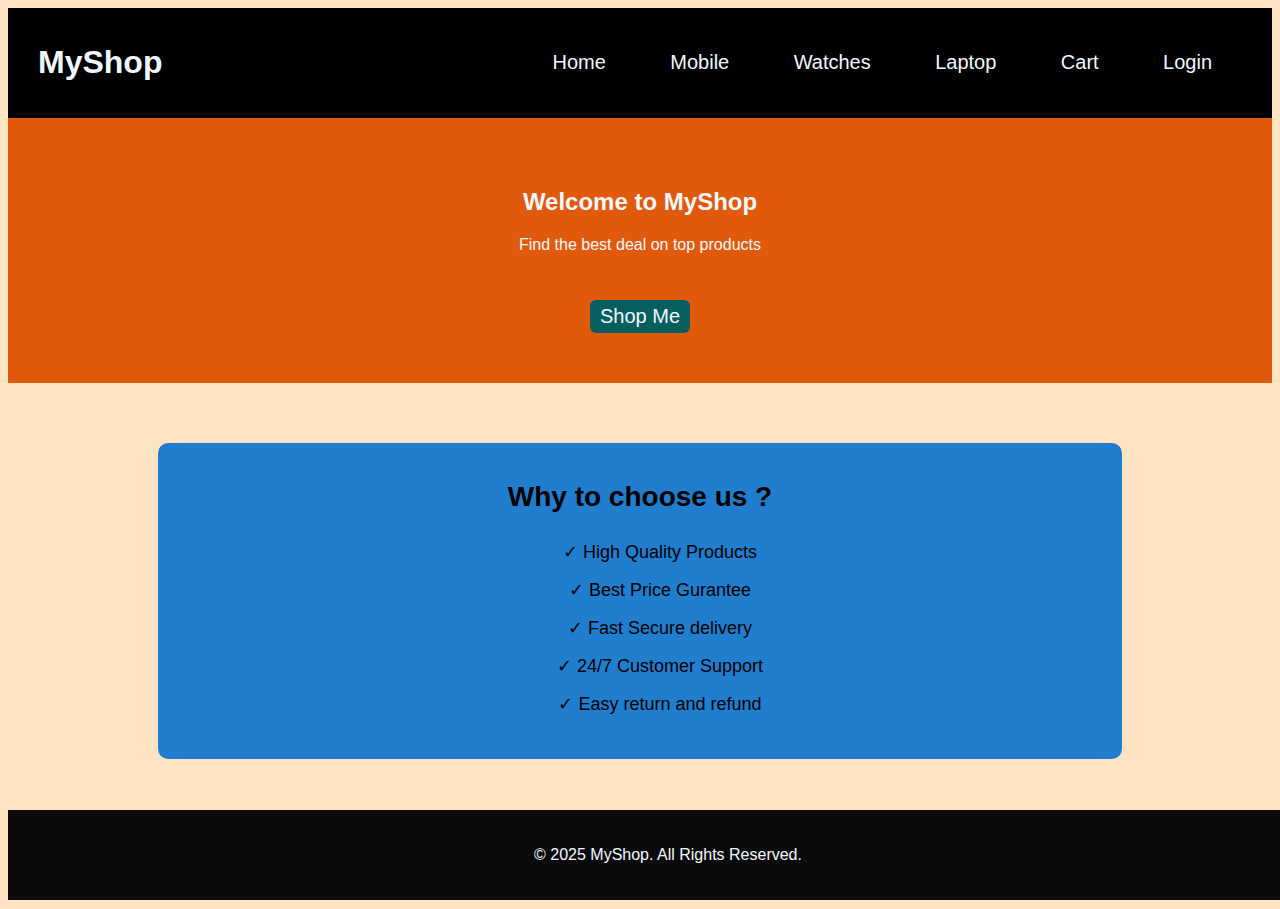
<file: index.html>
<!DOCTYPE html>
<html lang="en">
<head>
    <meta charset="UTF-8">
    <meta name="viewport" content="width=device-width, initial-scale=1.0">
    <title>E-Commerce</title>
    <link rel="stylesheet" type="text/css" href="styles.css">
   
</head>
<body>
    <header>
        <!-- username display -->
        <div id="user-display" ></div>
        <h1> MyShop</h1>
      <nav>
         <a href="index.html">Home</a>
         <a href="mobile.html" target="_blank">Mobile</a>
         <a href="watch.html" target="_blank">Watches</a>
         <a href="laptop.html" target="_blank">Laptop</a>
         <a href="cart.html">Cart</a>
         <a href="login1.html">Login</a>
      </nav>
    </header>
    <section class="main">
        <h2>Welcome to MyShop</h2>
        <p>Find the best deal on top products</p>
        <a href="product.html" class="btn">Shop Me</a>
    </section>
    
    <section id="highlights">
        <h1>Why to choose us ?</h1>
        <ul type="null">
            <li>✓ High Quality Products</li>
            <li>✓ Best Price Gurantee</li>
            <li>✓ Fast Secure delivery</li>
            <li>✓ 24/7 Customer Support</li>
            <li>✓ Easy return and refund</li>
        </ul>
    </section>
    <footer>
        <p>© 2025 MyShop. All Rights Reserved.</p>
    </footer>
    
    <Script>
        document.getElementById('highlights').onmouseover=f1;
        document.getElementById('highlights').onmouseleave=f2;
        document.getElementById('highlights').onclick=f3;
        function f1(event){
            this.style.color="red";
           

        }
        function f3(event){
              this.style.backgroundcolor= "yellow";
        }
        function f2(event){
            this.style.color="green";

        }
    </Script>
    <script>
        let user = localStorage.getItem("loginusername");
        if(user){
            document.getElementById("user-display").innerText = "Welcome : " + user;
        }
    </script>
</body>
</html>
</file>
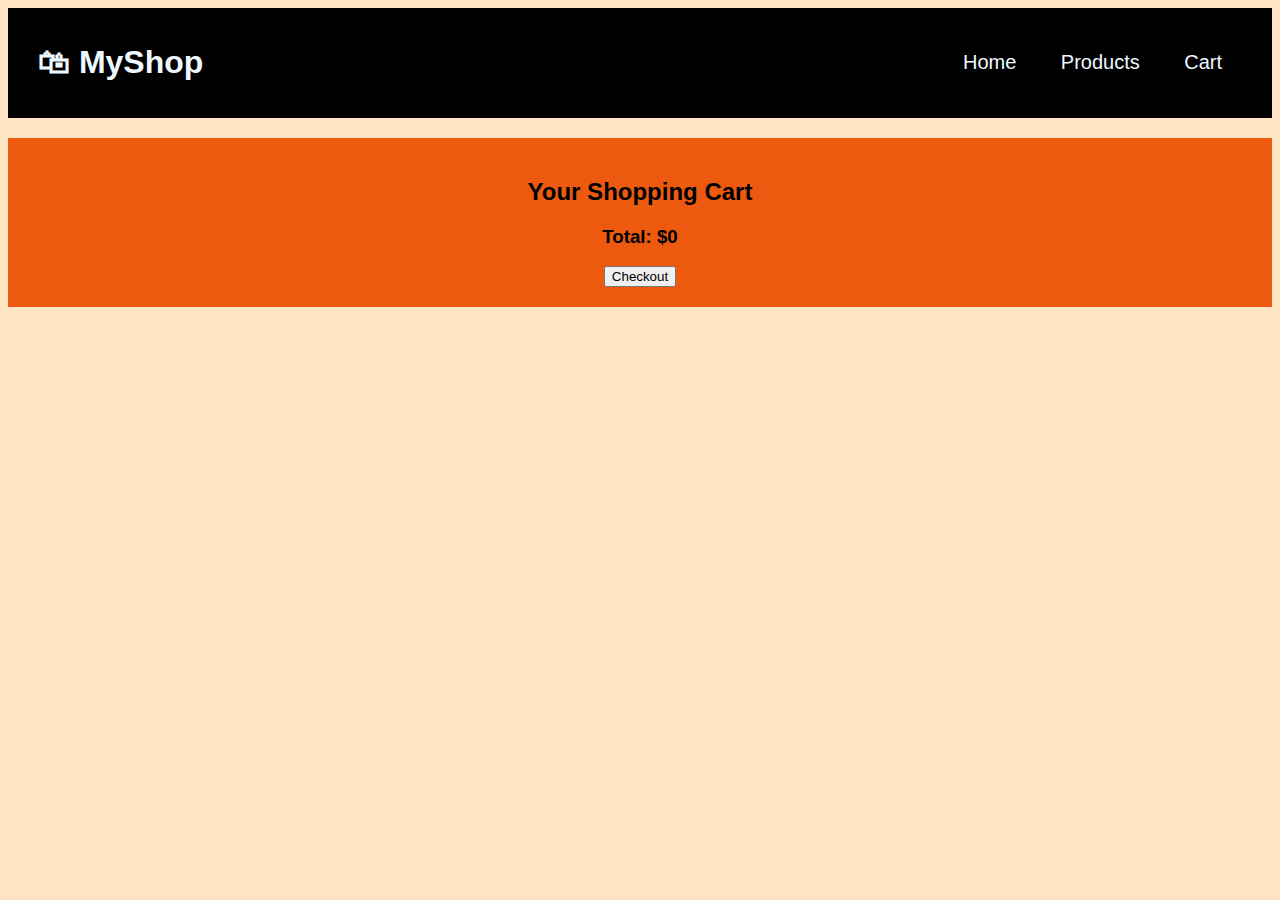
<file: cart.html>
<!DOCTYPE html>
<html lang="en">
<head>
    <meta charset="UTF-8">
    <meta name="viewport" content="width=device-width, initial-scale=1.0">
    <title>E-commerce</title>
    <link rel="stylesheet" href="cart.css">
</head>
<body>
    <header>
        <h1>🛍 MyShop</h1>
        <nav>
            <a href="index.html">Home</a>
            <a href="product.html">Products</a>
            <a href="cart.html">Cart</a>
        </nav>
    </header>
    <section class="cart-container">
    <h2>Your Shopping Cart</h2>
    <div id="cart-items"></div>
    <h3 id="total">Total: $0.00</h3>
    <button id="checkout-btn">Checkout</button>
  </section>
  <script src="script2.js"></script>

</body>
</html>
</file>
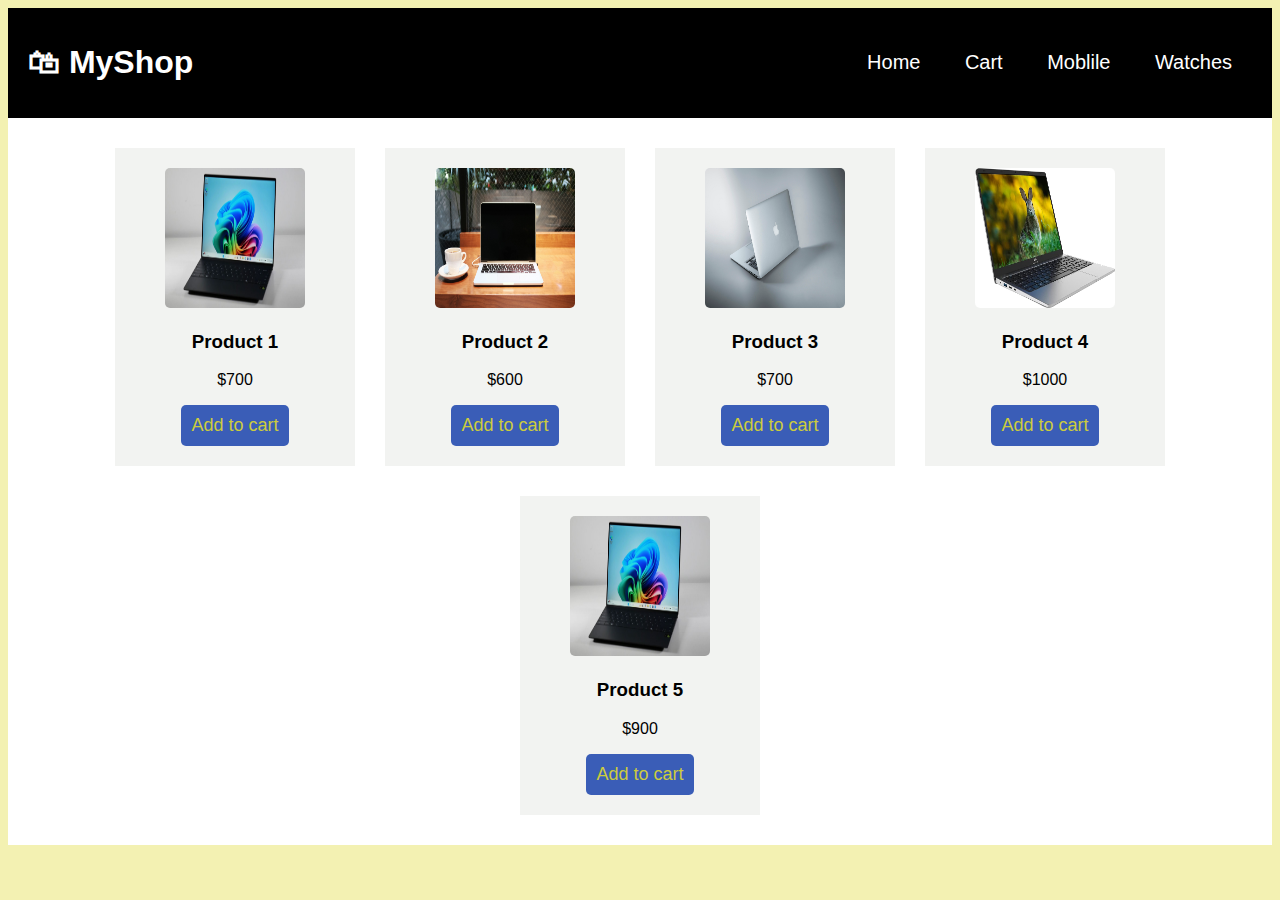
<file: laptop.html>
<!DOCTYPE html>
<html lang="en">
<head>
    <meta charset="UTF-8">
    <meta name="viewport" content="width=device-width, initial-scale=1.0">
    <title>Laptop</title>
    <link rel="stylesheet" href="mobile.css">
</head>
<body>
     <header>
         <!-- username display -->
        <div id="user-display" ></div>
        <h1>🛍 MyShop</h1>
        <nav>
            <a href="index.html">Home</a>
            <a href="cart.html">Cart</a>
            <a href="mobile.html">Moblile</a>
            <a href="watch.html">Watches</a>
        </nav>
    </header>
    <section class="products">
        <div class="product">
            <img src="photo9.jpg" alt="laptop1">
            <h3>Product 1</h3>
            <p>$700</p>
            <button onclick="addToCart('Laptop 1',700)">Add to cart</button>
        </div>
        <div class="product">
            <img src="photo6.jpg" alt="laptop2">
            <h3>Product 2</h3>
            <p>$600</p>
            <button onclick="addToCart('Laptop 2',600)">Add to cart</button>
        </div>
        <div class="product">
            <img src="photo7.jpg" alt="laptop3">
            <h3>Product 3</h3>
            <p>$700</p>
            <button onclick="addToCart('Laptop 3',700)">Add to cart</button>
        </div>
        <div class="product">
            <img src="photo8.jpg" alt="laptop4">
            <h3>Product 4</h3>
            <p>$1000</p>
            <button onclick="addToCart('Laptop 4',1000)">Add to cart</button>
        </div>
        <div class="product">
            <img src="photo9.jpg" alt="laptop5">
            <h3>Product 5</h3>
            <p>$900</p>
            <button onclick="addToCart('Laptop 5',900)">Add to cart</button>
        </div>
        <!-- <div class="product">
            <img src="laptop1.webp" alt="laptop6">
            <h3>Product 6</h3>
            <p>$100</p>
            <button onclick="addToCart('Laptop 6',100)">Add to cart</button>
        </div>
        <div class="product">
            <img src="laptop2.webp" alt="laptop7">
            <h3>Product 7</h3>
            <p>$400</p>
            <button onclick="addToCart('Laptop 7',400)">Add to cart</button>
        </div>
        <div class="product">
            <img src="laptop3.jpeg" alt="laptop8">
            <h3>Product 8</h3>
            <p>$800</p>
            <button onclick="addToCart('Laptop 8',800)">Add to cart</button>
        </div>
        <div class="product">
            <img src="laptop4.jpeg" alt="laptop9">
            <h3>Product 9</h3>
            <p>$1100</p>
            <button onclick="addToCart('Laptop 9',1100)">Add to cart</button>
        </div>
        <div class="product">
            <img src="laptop5.jpg" alt="laptop10">
            <h3>Product 10</h3>
            <p>$1200</p>
            <button onclick="addToCart('Laptop 10',1200)">Add to cart</button> -->
    </section>
    <script src="script2.js"></script>
     <script>
        let user = localStorage.getItem("loginusername");
        if(user){
            document.getElementById("user-display").innerText = "Welcome : " + user;
        }
    </script>
</body>
</html>
</file>
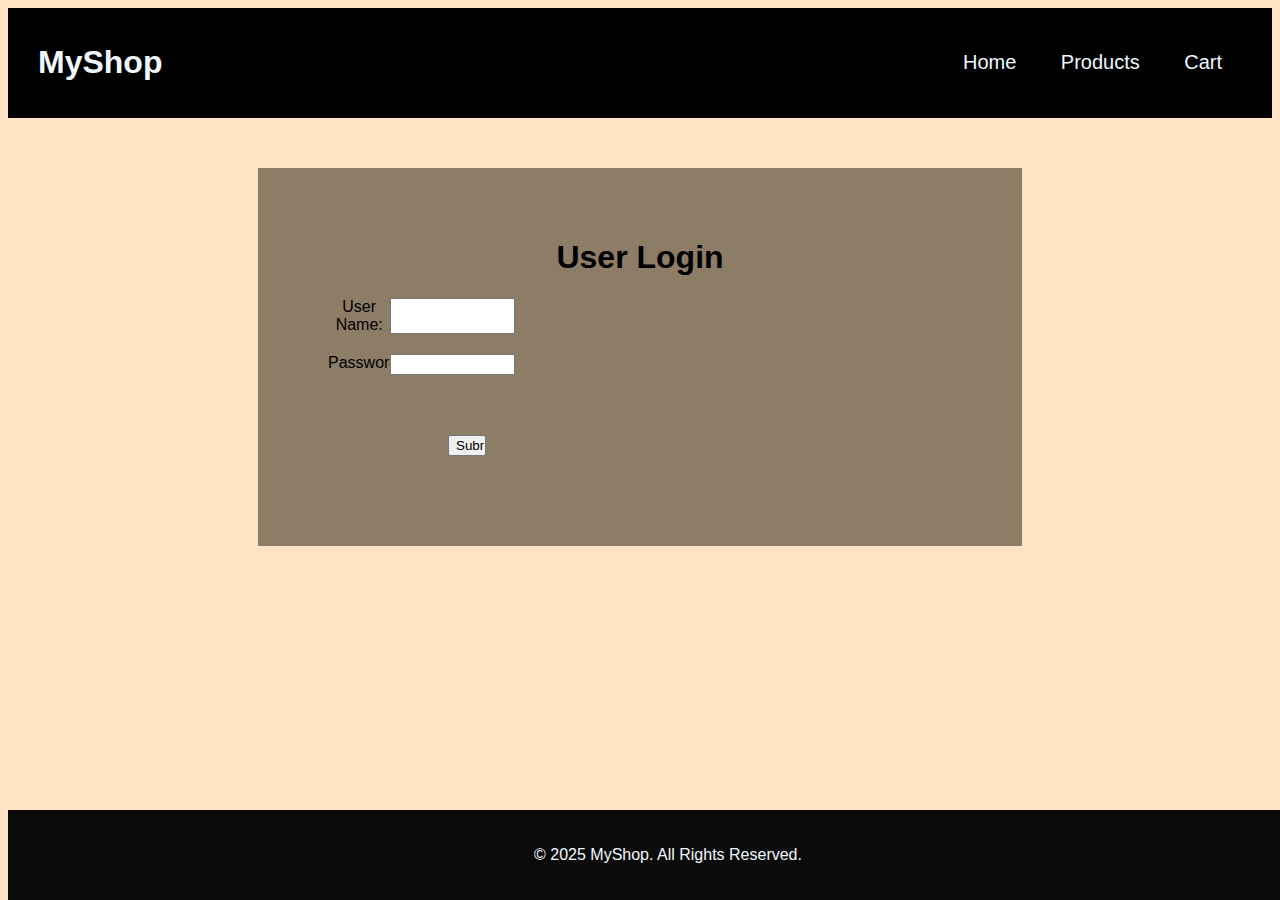
<file: login.html>
<!DOCTYPE html>
<html lang="en">
<head>
    <meta charset="UTF-8">
    <meta name="viewport" content="width=device-width, initial-scale=1.0">
    <title>Document</title>
    <script>
        function validate(form){
            if(form2.n1.value!="kislay"){
                alert("Enter UserName");
                return false;
            }
            if(form2.pass1.value==""){
                alert("Enter Password/Correct Password");
                return false;
            }
            var pass1='admin'
            var pass = form2.pass1.value;
            if(pass.length!=4){
                alert("Enter Password/Correct Password");
                return false;
            }
            // if(pass.length.value=)
        }

        document.getElementById("box").onmouseover=f1;
        function f1(event){
            this.style.color="red";
        }
    </script>
</head>
<link rel="stylesheet" type="text/css" href="login.css">
<body>
    
        <header>
        <h1> MyShop</h1>
      <nav>
         <a href="index.html">Home</a>
         <a href="product.html" target="_blank">Products</a>
         <a href="cart.html">Cart</a>
      </nav>
    </header>
    <selection >
        <form name="form2" method="post" action="index.html">
        <div class="form1">
            <h1 id="box">User Login</h1>
        <div class="username">User Name:<input type="text" name="n1"></div>
        <div class="password">Password: <input type="password" name="pass1"> </div>
        <div class="sub"><input type="submit" value="Submit" onclick="return validate(this.form)"> </div>
        </div>
    </form>
    </selection>
    <footer>
        <p>© 2025 MyShop. All Rights Reserved.</p>
    </footer>
</body>
</html>
</file>
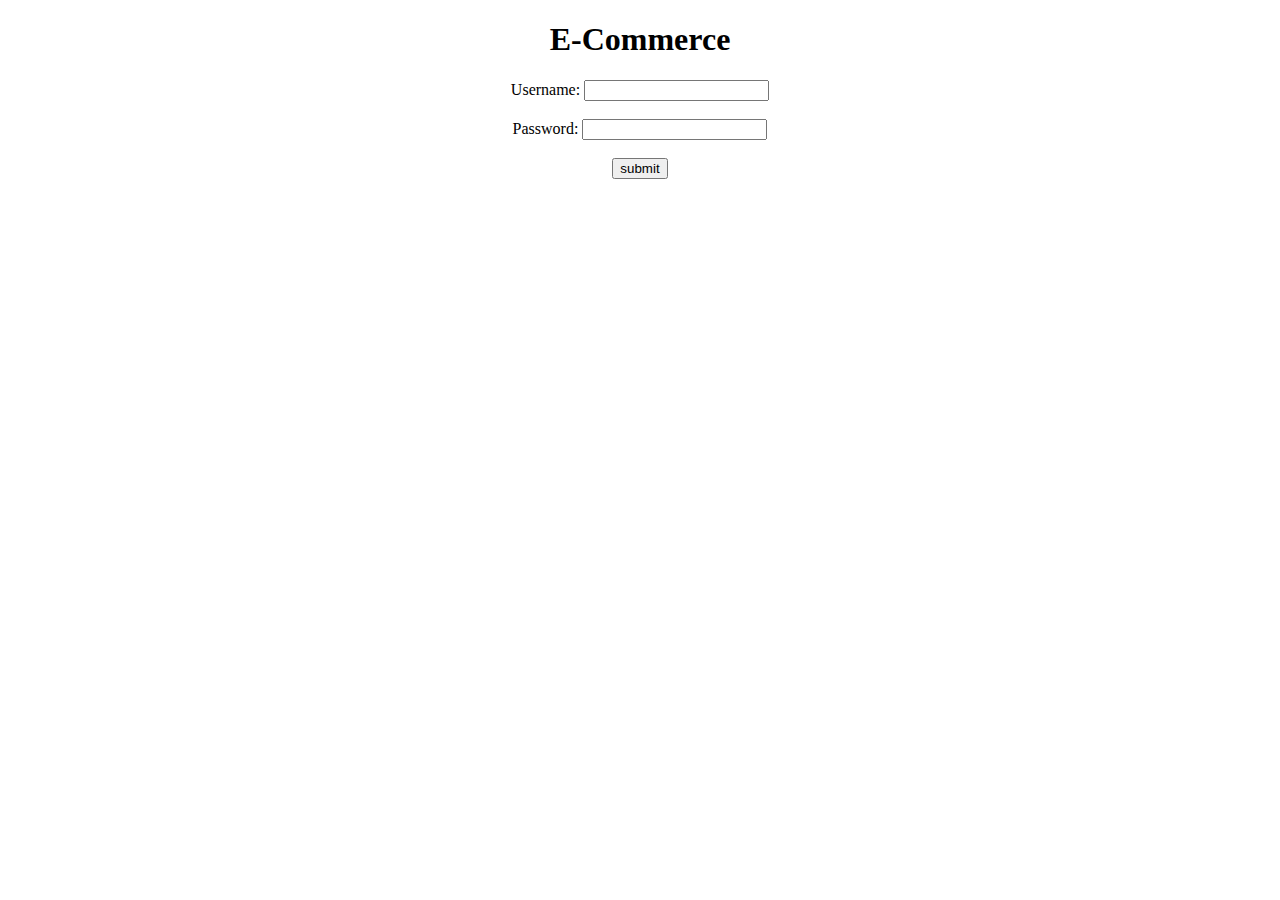
<file: login1.html>
<!DOCTYPE html>
<html lang="en">
<head>
    <meta charset="UTF-8">
    <meta name="viewport" content="width=device-width, initial-scale=1.0">
    <title>Document</title>
    <script>
        function validate(form){
            var username = form.t1.value;
            var password = form.pass1.value;
            if(username == "kislay" && password == "kislay") {
                localStorage.setItem("loginusername", username);
                alert("Success");
                return true;
            }
            else{
                alert("Invalid username or password");
                return false;
            }

        }

    </script>
</head>
<body>
    <form action="index.html" method="post">
    <center>
        <h1>E-Commerce</h1>
        Username: <input type="text" name="t1"><br><br>
        Password: <input type="text" name="pass1"><br><br>
        <input type="submit" value="submit" onclick="return validate(this.form)" >
    </center>
</form>
</body>
</html>
</file>
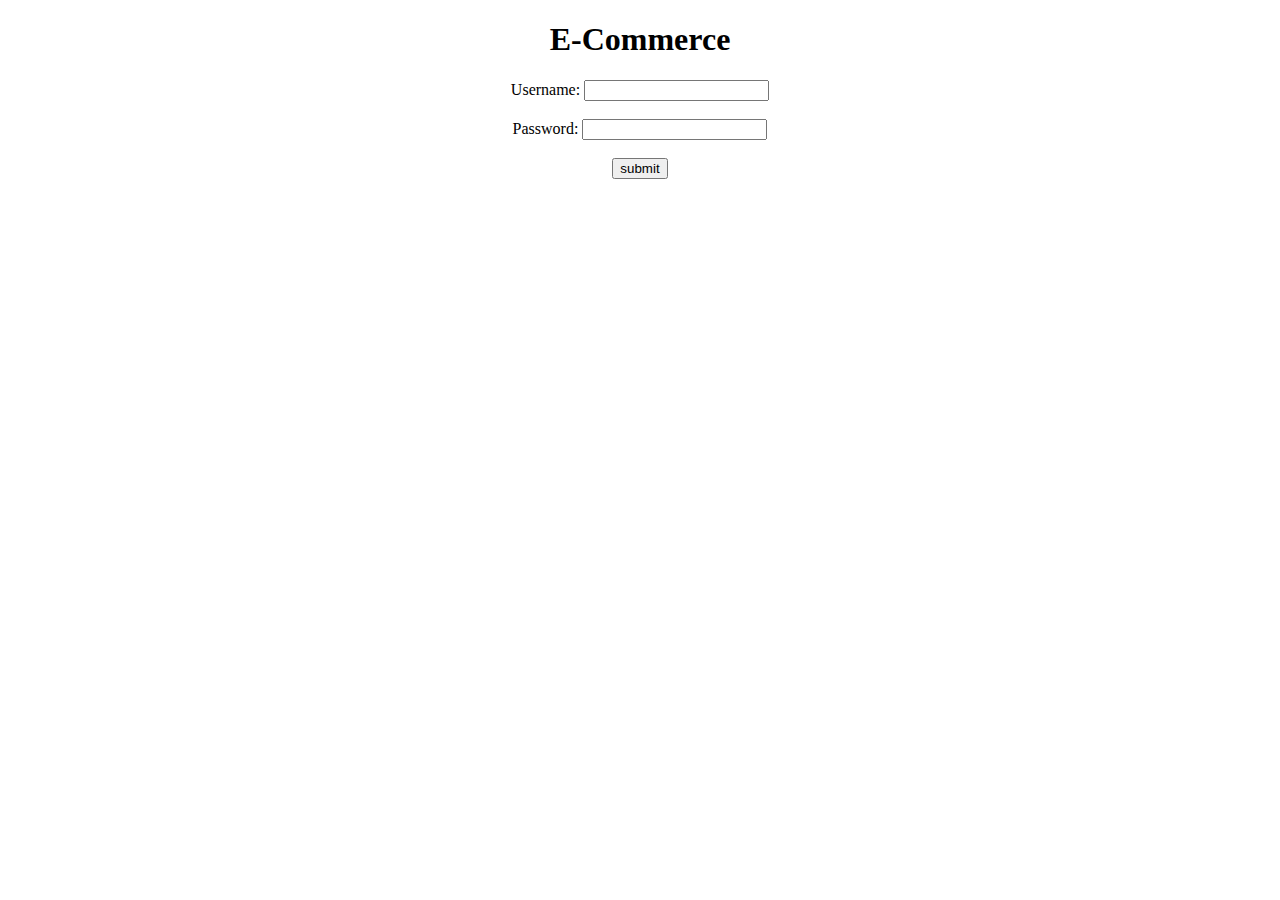
<file: login2.html>
<!DOCTYPE html>
<html lang="en">
<head>
    <meta charset="UTF-8">
    <meta name="viewport" content="width=device-width, initial-scale=1.0">
    <title>Document</title>
    <script>
        function validate(form){
            var username = form.t1.value;
            var password = form.pass1.value;
            if(username == "kislay" && password == "kislay") {
                alert("Success");
                return true;
            }
            else{
                alert("Invalid username or password");
                return false;
            }

        }
        function expireLogin(username , username , ttl){
            const now = Date.now();
            const item = {
                value: username,
                expiry: now + 5,
                
            }
            localStorage.setItem("username" , JSON.stringify(item));
            
        }

    </script>
</head>
<body>
    <form action="index.html" method="post">
    <center>
        <h1>E-Commerce</h1>
        Username: <input type="text" name="t1"><br><br>
        Password: <input type="text" name="pass1"><br><br>
        <input type="submit" value="submit" onclick="return validate(this.form)" >
    </center>
</form>
</body>
</html>
</file>
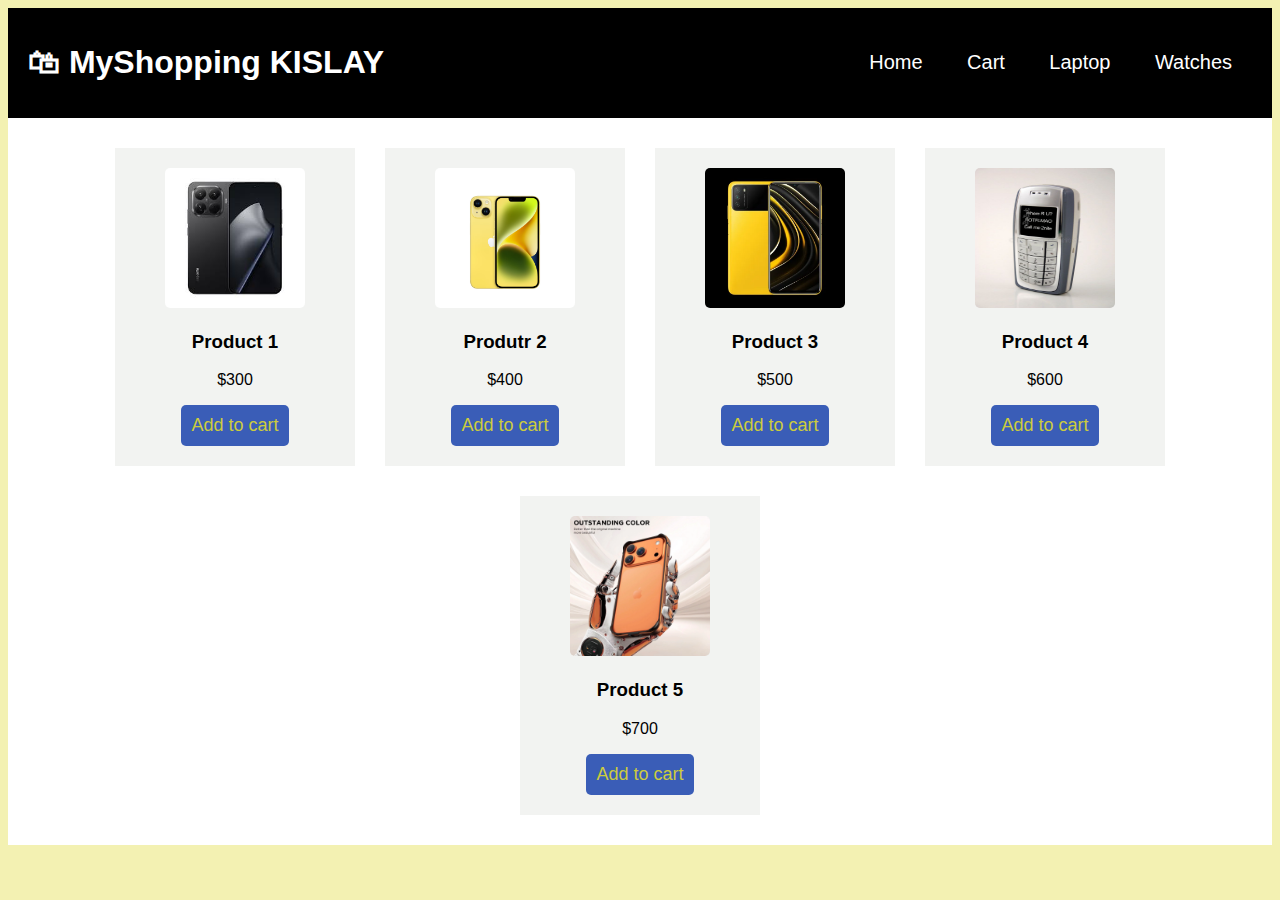
<file: mobile.html>
<!DOCTYPE html>
<html lang="en">
<head>
    <meta charset="UTF-8">
    <meta name="viewport" content="width=device-width, initial-scale=1.0">
    <title>mobile</title>
    <link rel="stylesheet" href="mobile.css">
</head>
<body>
    <header>
         <!-- username display -->
        <div id="user-display" ></div>
        <h1>🛍 MyShopping KISLAY</h1>
        <nav>
            <a href="index.html">Home</a>
            <a href="cart.html">Cart</a>
            <a href="laptop.html">Laptop</a>
            <a href="watch.html">Watches</a>
        </nav>
    </header>
    <section class="products">
        <div class="product">
            <img src="photo10.jpg" alt="mobile1">
            <h3>Product 1</h3>
            <p>$300</p>
            <button onclick="addToCart('Mobile 1',300)">Add to cart</button>
        </div>
        <div class="product">
            <img src="photo11.avif" alt="mobile2">
            <h3>Produtr 2</h3>
            <p>$400</p>
            <button onclick="addToCart('Mobile 2',400)">Add to cart</button>
        </div>
        <div class="product">
            <img src="photo12.webp" alt="mobile3">
            <h3>Product 3</h3>
            <p>$500</p>
            <button onclick="addToCart('Mobile 3',500)">Add to cart</button>
        </div>
        <div class="product">
            <img src="photo13.jpg" alt="mobile4">
            <h3>Product 4</h3>
            <p>$600</p>
            <button onclick="addToCart('Mobile 4',600)">Add to cart</button>
        </div>
        <div class="product">
            <img src="photo14.webp" alt="mobile5">
            <h3>Product 5</h3>
            <p>$700</p>
            <button onclick="addToCart('Mobile 5',700)">Add to cart</button>
        </div>
       
    </section>
    <script src="script2.js"></script>
 <script>
        let user = localStorage.getItem("loginusername");
        if(user){
            document.getElementById("user-display").innerText = "Welcome : " + user;
        }
    </script>
    
</body>
</html>
</file>
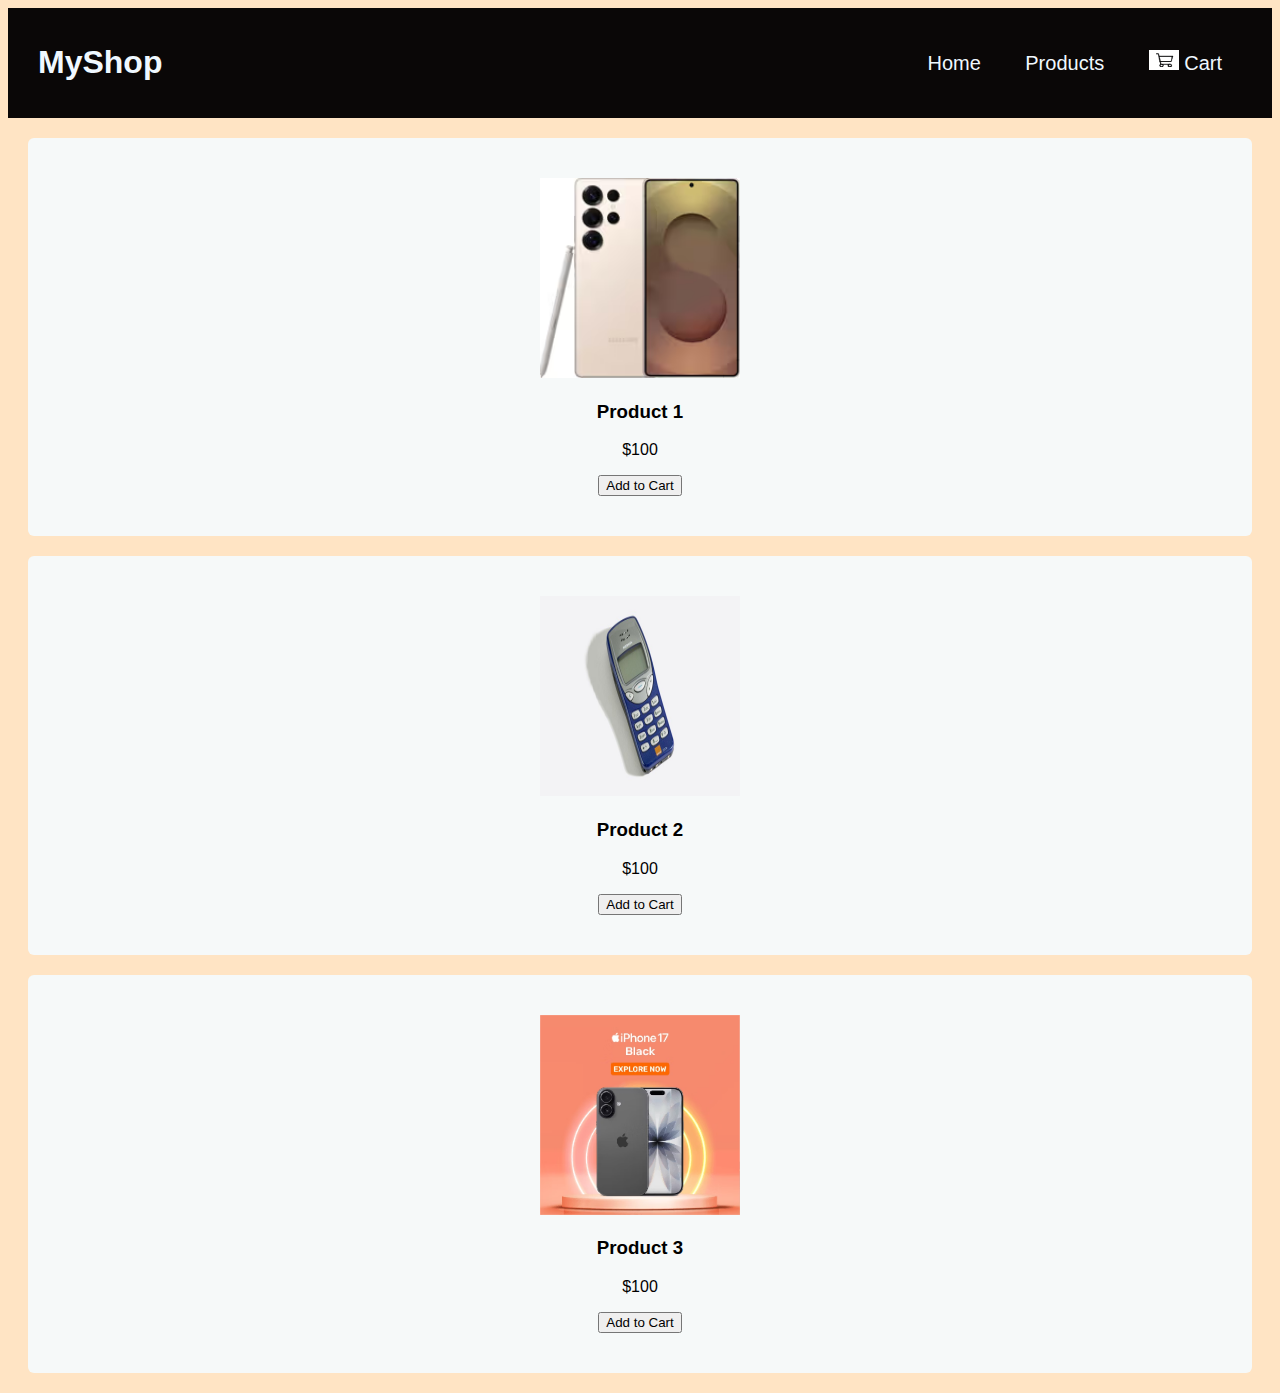
<file: product.html>
<!DOCTYPE html>
<html lang="en">
<head>
    <meta charset="UTF-8">
    <meta name="viewport" content="width=device-width, initial-scale=1.0">
    <title>Shopping Page</title>
    <link rel="stylesheet" type="text/css" href="product.css">
</head>
<body>
    <header>
        <h1> MyShop</h1>
      <nav>
         <a href="index.html">Home</a>
         <a href="product.html">Products</a>
         <a href="cart.html"><image src="photo4.png" width="30px" height="20px"></image> Cart</a>
      </nav>
    </header>
    <section class="products">
        <div class="product">
            <img src="photo1.avif" width="200px" height="200px" >
            <h3>Product 1</h3>
            <p>$100</p>
            <button onclick="addToCart('Product 1',100)">Add to Cart</button>
        </div>
        <div class="product">
            <img src="photo2.jpg" width="200px" height="200px">
            <h3>Product 2</h3>
            <p>$100</p>
            <button onclick="addToCart('Product 2',100)">Add to Cart</button>
        </div>
        <div class="product">
            <img src="photo3.avif" width="200px" height="200px">
            <h3>Product 3</h3>
            <p>$100</p>
            <button onclick="addToCart('Product 3',100)">Add to Cart</button>
        </div>
        <script src="script2.js"></script>
    </section>
</body>
</html>
</file>
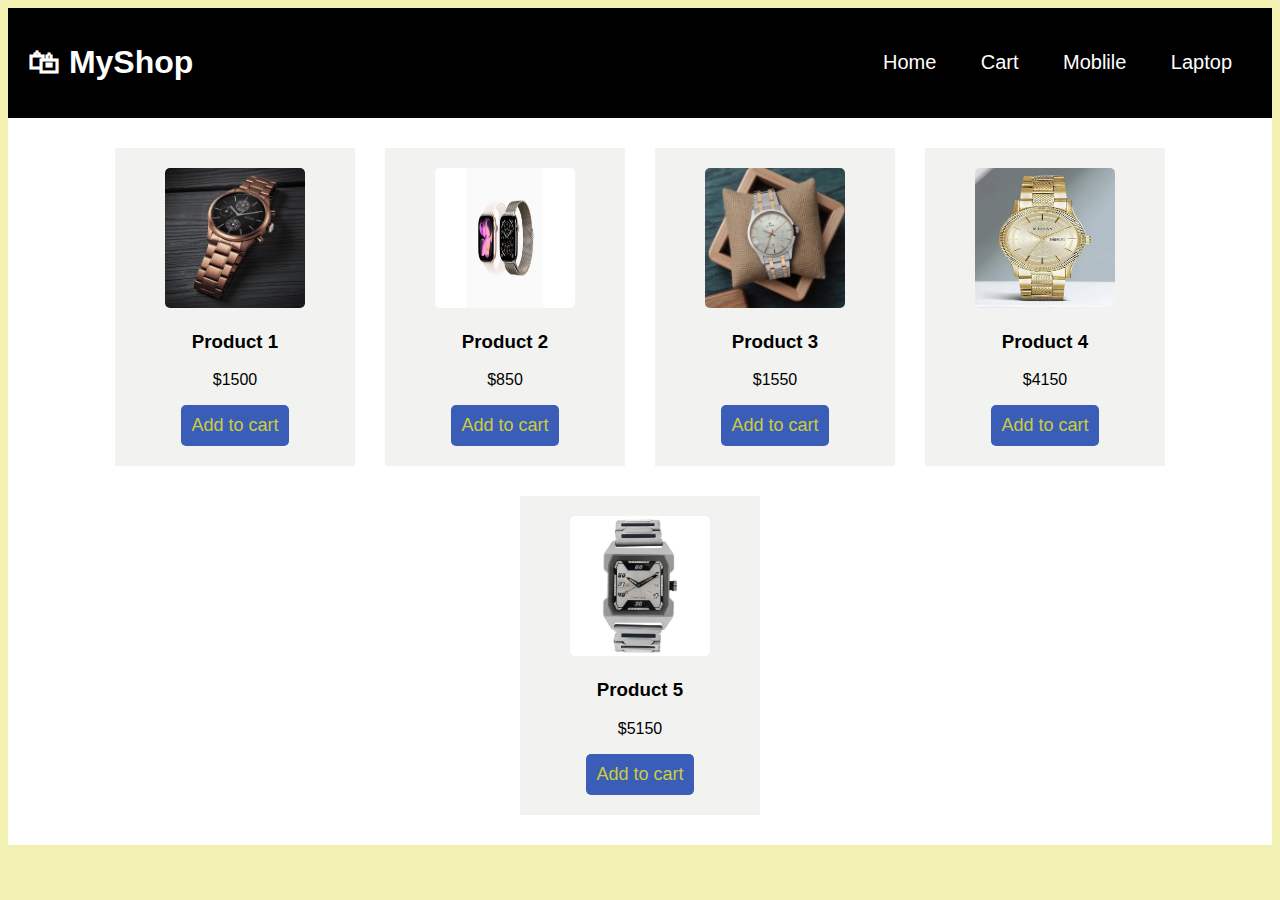
<file: watch.html>
<!DOCTYPE html>
<html lang="en">
<head>
    <meta charset="UTF-8">
    <meta name="viewport" content="width=device-width, initial-scale=1.0">
    <title>Watches</title>
    <link rel="stylesheet" href="mobile.css">
</head>
<body>
    <header>
         <!-- username display -->
        <div id="user-display" ></div>
        <h1>🛍 MyShop</h1>
        <nav>
            <a href="index.html">Home</a>
            <a href="cart.html">Cart</a>
            <a href="mobile.html">Moblile</a>
            <a href="laptop.html">Laptop</a>
        </nav>
    </header>
    <section class="products">
        <div class="product">
            <img src="photo15.webp" alt="watches1">
            <h3>Product 1</h3>
            <p>$1500</p>
            <button onclick="addToCart('Watches 1',1500)">Add to cart</button>
        </div>
        <div class="product">
            <img src="photo16.jpg" alt="watches2">
            <h3>Product 2</h3>
            <p>$850</p>
            <button onclick="addToCart('Watches 2',850)">Add to cart</button>
        </div>
        <div class="product">
            <img src="photo17.webp" alt="watches3">
            <h3>Product 3</h3>
            <p>$1550</p>
            <button onclick="addToCart('Watches 3',1550)">Add to cart</button>
        </div>
        <div class="product">
            <img src="photo18.webp" alt="watches4">
            <h3>Product 4</h3>
            <p>$4150</p>
            <button onclick="addToCart('Watches 4',4150)">Add to cart</button>
        </div>
        <div class="product">
            <img src="photo19.webp" alt="watches5">
            <h3>Product 5</h3>
            <p>$5150</p>
            <button onclick="addToCart('Watches 5',5150)">Add to cart</button>
        </div>
       
    </section>
    <script src="script2.js"></script>
     <script>
        let user = localStorage.getItem("loginusername");
        if(user){
            document.getElementById("user-display").innerText = "Welcome : " + user;
        }
    </script>
</body>
</html>
</file>
<file: styles.css>
body{
    border: 0;
    font-family: Arial, Helvetica, sans-serif;
    background-color: bisque;
}
header{
    background-color: black;
    color: aliceblue;
    padding: 15px 30px;
    display: flex;
    justify-content: space-between;
    align-items: center;
}
nav a{
    color: aliceblue;
    margin: 0px 30px;
    text-decoration: none;
    font-size: 20px;

}
.main{
    background-color: rgb(225, 90, 12);
    padding: 50px;
    text-align: center;
    color: aliceblue;
}
.btn {
    display: inline-block;
    background-color: rgb(7, 94, 94);
    color: aliceblue;
    border-radius: 6px;
    text-decoration: none;
    padding: 5px 10px;
    font-size: 20px;
    margin-top: 30px; 
}
footer{
    color: aliceblue;
    text-align: center;
    background-color: rgb(12, 11, 11);
    padding: 20px;
    position: fixed;
    width: 100%;
    bottom: 0;
}
#highlights{
    display: block;
    background-color: rgb(33, 125, 206);
    margin: 60px 150px;
    margin-bottom: 150px;
    text-align: center;
    padding: 20px;
    border-radius: 10px;
}
#highlights h1{
    font-size: 28px;
    margin-bottom: 20px;

}
#highlights ul{
    list-style: none;
}
#highlights ul li{
    font-size: 18px;
    padding: 8px 0px;
}
#user-display {
   position: absolute;
   top: 20px;
   right: 20px;
   font-weight: bold;
   color: burlywood;
}
</file>
<file: cart.css>
body{
    border: 0;
    font-family: Arial, Helvetica, sans-serif;
    background-color: bisque;
}
header{
    background-color: black;
    color: aliceblue;
    padding: 15px 30px;
    display: flex;
    justify-content: space-between;
    align-items: center;
    
}
nav a{
    color: aliceblue;
    margin: 20px;
    text-decoration: none;
    font-size: 20px;
}
.cart-container{
    text-align: center;
    background-color: rgb(237, 89, 14);
    align-items: center;
    padding: 20px;
    margin: 20px 0px;
</file>
<file: mobile.css>
body{
    border: 0;
    font-family: 'Franklin Gothic Medium', 'Arial Narrow', Arial, sans-serif;
    background-color: rgb(243, 241, 178);
}
header{
    background-color: black;
    color: white;
    padding: 15px 20px;
    display: flex;
    justify-content: space-between;
    align-items: center;
}
nav a{
    color: white;
    margin: 0px 20px;
    text-decoration: none;
    font-size: 20px;
    
}

.main{
    background-color: rgb(237, 89, 14);
    color: white;
    padding: 50px;
    text-align: center;
}

.btn{
    display: inline-block;
    background-color: aquamarine;
    color: blueviolet;
    border-radius: 5px;
    text-decoration: none;
    padding: 10px;
    font-size: 20px;
    margin-top: 30px;
}

.product img{
    width: 140px;
    height: 140px;
    border-radius: 5px;
}

.products{
    background-color: white;
    display: flex;
    flex-wrap: wrap;
    justify-content: center;
    padding: 30px;
    gap: 30px;
  
}
.product{
    text-align: center;
    background-color: rgb(242, 243, 241);
   width: 200px;
   padding: 20px;
}
.cart-container{
    text-align: center;
    background-color: rgb(237, 89, 14);
    align-items: center;
    padding: 20px;
    margin: 20px 0px;
}
footer{
    background-color: black;
    color: white;
    text-align: center;
    padding: 20px;
    position: fixed;
    bottom: 0;
    width: 100%;
}

.highlight{
    text-align: center;
    background-color: rgb(232, 146, 103);
    color: white;
    padding: 30px;
    margin:60px auto;
    width: 80%;
    border-radius: 15px;
  
}
.highlight ul{
    list-style-type: none;
    padding: 0;
}
.highlight h2{
    font-size:28px;
    margin-bottom: 20px;
}
.highlight ul li{
    font-size: 20px;
    padding:8px 0px;
}
button{
    background-color: rgb(58, 93, 183);
    color: rgb(204, 204, 62);
    border-radius: 5px;
    padding: 10px;
    font-size: 18px;
    border: none;
    cursor: pointer;
 }

#user-display {
   position: absolute;
   top: 20px;
   right: 20px;
   font-weight: bold;
   color: burlywood;
}
</file>
<file: login.css>
body{
    border: 0;
    font-family: Arial, Helvetica, sans-serif;
    background-color: bisque;
}
header{
    background-color: black;
    color: aliceblue;
    padding: 15px 30px;
    display: flex;
    justify-content: space-between;
    align-items: center;
    
}
nav a{
    color: aliceblue;
    margin: 20px;
    text-decoration: none;
    font-size: 20px;
}
.form1{
  text-align: center;
  margin: 50px 250px;
  padding: 50px;
  background-color: rgb(141, 124, 102); 
   
}
.username{
    display: grid;
    grid-template-columns: 10% 20%;
    margin: 20px;
}
.password{
    display: grid;
    grid-template-columns: 10% 20%;
    margin: 20px;
}
.sub{
    display: grid;
    grid-template-columns: 10%;
    text-align: center;
    align-items: center;
    align-content: center;
    margin: 0px 100px;
    padding: 40px;
}
footer{
    color: aliceblue;
    text-align: center;
    background-color: rgb(12, 11, 11);
    padding: 20px;
    position: fixed;
    width: 100%;
    bottom: 0;
}
</file>
<file: product.css>
body{
    border: 0;
    font-family: Arial, Helvetica, sans-serif;
    background-color: bisque;
}
header{
    background-color: rgb(10, 7, 7);
    color: aliceblue;
    padding: 15px 30px;
    display: flex;
    justify-content: space-between;
    align-items: center;
    
}
nav a{
    color: aliceblue;
    margin: 20px;
    text-decoration: none;
    font-size: 20px;
}
.main1{
    display: flex;
    flex-wrap: wrap;
    text-align: center;
    padding: 130px 190px;  
}
.product{
    margin: 20px;
    padding: 40px;
    background-color: rgb(246, 249, 249);
    text-align: center;
    border-radius: 6px;
}
.btn {
    background-color: rgb(244, 7, 7);
    margin: 50px;
    padding: 10px;
    border-radius: 6px;
    text-decoration: none;
    color: aliceblue;
    font-size: 20px;
}
</file>
